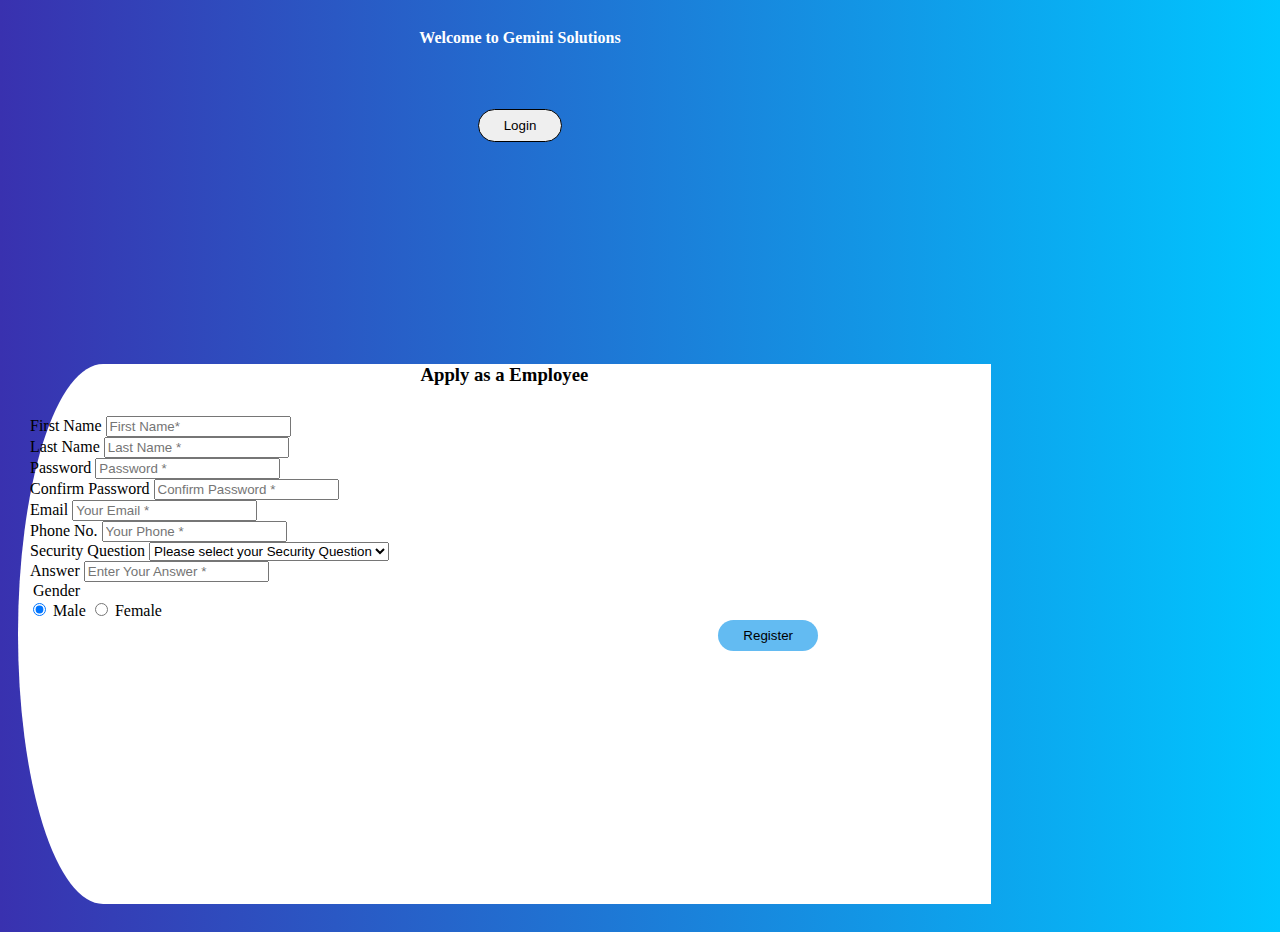
<file: index.html>
<!DOCTYPE html>
<html lang="en">
<head>
    <meta charset="UTF-8">
    <meta http-equiv="X-UA-Compatible" content="IE=edge">
    <meta name="viewport" content="width=device-width, initial-scale=1.0">
    <title>Document</title>
    <link href="https://cdn.jsdelivr.net/npm/bootstrap@5.3.0-alpha3/dist/css/bootstrap.min.css" rel="stylesheet" integrity="sha384-KK94CHFLLe+nY2dmCWGMq91rCGa5gtU4mk92HdvYe+M/SXH301p5ILy+dN9+nJOZ" crossorigin="anonymous">
    <link rel="stylesheet" href="css/style1.css">
</head>
<body>

    <div class="container mt-5 outer">
        <div class="row">

        
        <div class="col-lg-2    side1  my-col">
            <h4>Welcome to Gemini Solutions</h4>
            <button type="button" class="btn btn-light  login">Login</button>
        </div>

        <div class="col-lg-9  side2  my-col">

         
            <div class="col-12">
                <h3>Apply as a Employee</h3>
            </div>
             
                <form action="#" id="my-form">

                    <div class="container input-tags-container">

                    <div class="row">

                        <div class="col-sm-6">
                            <div class="mb-1">
                                <label for="first-name" class="my-label">First Name</label>
                                <input type="text" class="form-control" placeholder="First Name*" aria-label="Username" aria-describedby="basic-addon1"   id="first-name"   name="firstName">
                                <span class="message" id="first-message">
                            
                                </span>
                            </div>

                            <div class="col-xs-2  mb-1">
                                <label for="last-name" class="my-label">Last Name</label>
                                <input type="text" class="form-control" placeholder="Last Name *" aria-label="Username" aria-describedby="basic-addon1"  id="last-name"    name="lastName">
                                <span class="message " id="second-message">
                                   
                                </span>
                            </div>

                            <div class="col-xs-2  mb-1">
                                <label for="original-pw" class="my-label">Password</label>
                                <input type="password" class="form-control" placeholder="Password *" aria-label="Username" aria-describedby="basic-addon1"   id="original-pw" name="originalPassword">
                                <span class="message" id="third-message">
                                    
                                </span>
                            </div>

                            <div class="col-xs-2 mb-1">
                                <label for="confirm-pw" class="my-label">Confirm Password</label>
                                <input type="password" class="form-control" placeholder="Confirm Password *" aria-label="Username" aria-describedby="basic-addon1" autocomplete="off"   id="confirm-pw" name="confirmPassword">
                                <span class="message"  id="fourth-message" >
                                  
                                </span>
                            </div>



                        </div>
                        <div class="col-sm-6">
                            
                            <div class="col-xs-2 mb-1 ">
                                <label for="myemail" class="my-label">Email</label>
                                <input type="email" class="form-control" placeholder="Your Email *" aria-label="Username" aria-describedby="basic-addon1"   id="myemail" name="myEmail">
                                <span class="message" id="fifth-message">
                                 
                                </span>
                            </div>

                            <div class="col-xs-2  mb-1">
                                <label for="my-phone" class="my-label">Phone No.</label>
                                <input type="number" class="form-control" placeholder="Your Phone *" aria-label="Username" aria-describedby="basic-addon1"    id="my-phone" name="myPhone" >
                                <span class="message" id="sixth-message">
                                 
                                </span>
                            </div>

                                
                            <div class="col-xs-2  mb-1">
                                <label for="security-ques" class="my-label">Security Question</label>
                                <select class="form-control" id="security-ques" aria-label="Default select example" name="myQues">
                                    <option selected disabled value="default">Please select your Security Question</option>
                                    <option value="My nickname">My nickname</option>
                                    <option value="My favourite dish">My favourite dish</option>
                                    <option value="My favourite car">My favourite car</option>
                                  </select>
                                  <span class="message" id="seventh-message">

                                </span>
                            </div>
                            
                            <div class="col-xs-2  mb-1">
                                <label for="my-answer" class="my-label">Answer</label>

                                <input type="text" class="form-control" id="my-answer" placeholder="Enter Your Answer *" aria-label="Username" aria-describedby="basic-addon1"autocomplete="off"  name="myAns">
                                <span class="message" id="eighth-message">
                               
                                </span>
                            </div>

                        </div>


                        <div class="row">
                            <div class="col-sm-6">
                                
                                    <label class="form-conrol-label" for="male" id="gender-label">
                                        Gender
                                    </label>
                                    <br>
                                

                                <input class="form-control-input" type="radio" name="gender" id="male" value="male" checked >
                                <label class="form-conrol-label" for="male">
                                    Male
                                </label>
                                 <input class="form-control-input" type="radio" name="gender" id="female" value="female">
                                 <label class="form-conrol-label" for="female">
                                    Female
                                 </label>
                                 
                            </div>
                           
                            
                        </div> 

                        <div class="row">
                            <div class="col-md-11">

                            </div>
                            <div class="col-lg-1 register-div mb-1">
                                
                                    <button type="submit" id="submit-butn" class="register-butn btn btn-primary" >Register</button>
                            </div>
                        </div>
                        
                </div>              
                </form>
            
        </div>
</div>
    </div>


<p id="table-parent">
    
    


</p>



 
    <script src="https://cdn.jsdelivr.net/npm/bootstrap@5.3.0-alpha3/dist/js/bootstrap.bundle.min.js" integrity="sha384-ENjdO4Dr2bkBIFxQpeoTz1HIcje39Wm4jDKdf19U8gI4ddQ3GYNS7NTKfAdVQSZe" crossorigin="anonymous"></script>
    <script src="js/app.js"></script>
</body>
</html>
</file>
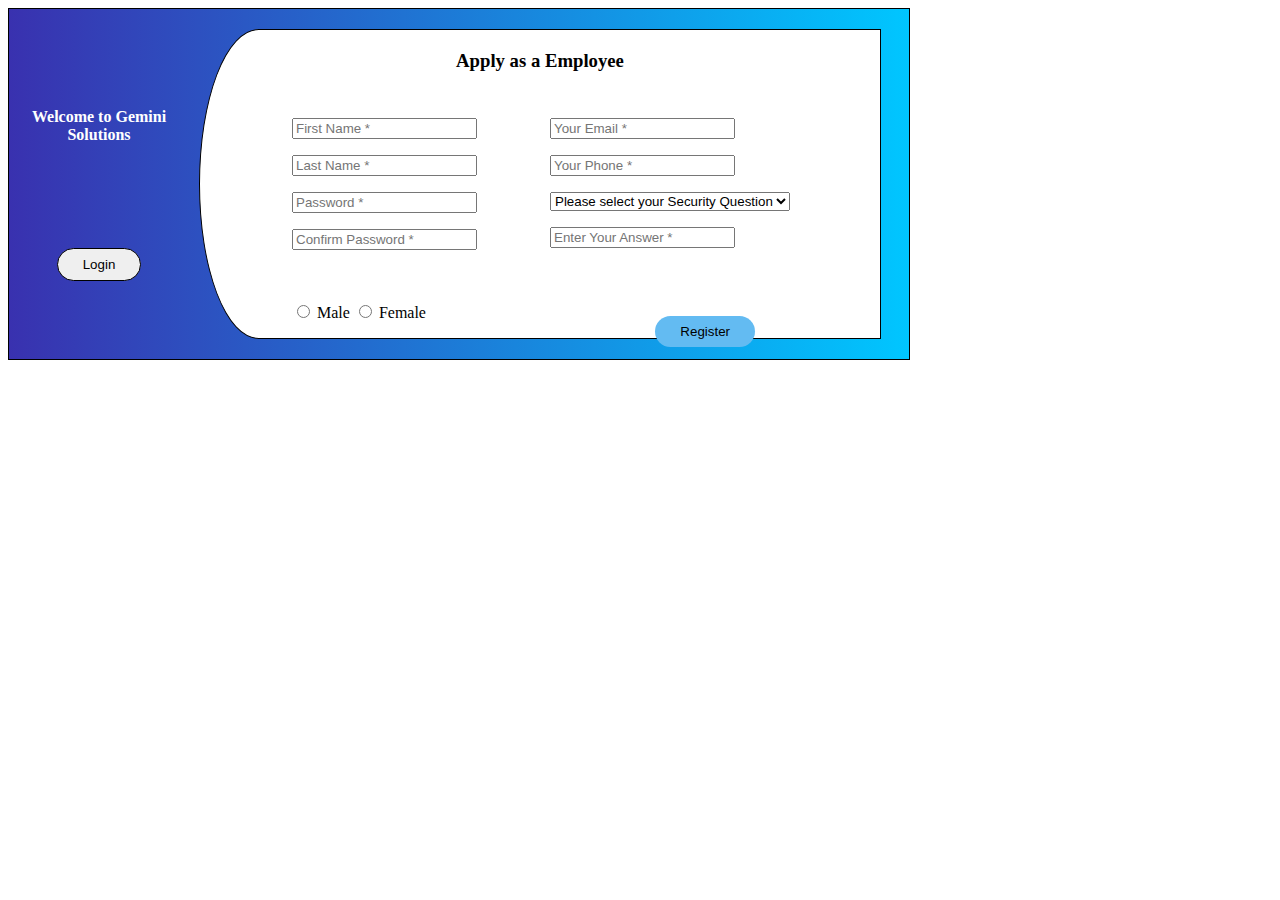
<file: index1.html>
<!DOCTYPE html>
<html lang="en">
<head>
    <meta charset="UTF-8">
    <meta http-equiv="X-UA-Compatible" content="IE=edge">
    <meta name="viewport" content="width=device-width, initial-scale=1.0">
    <title>Document</title>
    <link href="https://cdn.jsdelivr.net/npm/bootstrap@5.3.0-alpha3/dist/css/bootstrap.min.css" rel="stylesheet" integrity="sha384-KK94CHFLLe+nY2dmCWGMq91rCGa5gtU4mk92HdvYe+M/SXH301p5ILy+dN9+nJOZ" crossorigin="anonymous">
    <link rel="stylesheet" href="style1.css">
</head>
<body>

    <div class="container    mt-5 ">
        <div class="side1">
            <h4>Welcome to Gemini Solutions</h4>
            <button type="button" class="btn btn-light  login">Login</button>
        </div>

        <!-- <input type="email" class="form-control" id="exampleFormControlInput1" placeholder="name@example.com">
</div> -->



        <div class="side2">

            <h3 mt-4>Apply as a Employee</h3>
            <div class="form input    mb-5">
                <form action=""  class="my-grid-form"   onsubmit="return myValidations()" >

                    <div class="my-grid1">

                        <p class="inputs">
                    <input type="text" class="form-control" placeholder="First Name *" aria-label="Username" aria-describedby="basic-addon1"  id="first-name" required >
                </p>
                    <p class="inputs">
                    <input type="text" class="form-control" placeholder="Last Name *" aria-label="Username" aria-describedby="basic-addon1" id="last-name"  required >
                </p>

                    <p class="inputs">

                    <input type="password" class="form-control" placeholder="Password *" aria-label="Username" aria-describedby="basic-addon1"  required id="original-pw" >
                </p>
                    <p class="inputs">
                    <input type="password" class="form-control" placeholder="Confirm Password *" aria-label="Username" aria-describedby="basic-addon1" required   id="confirm-pw">
                </p>
                </div>

                <div class="my-grid2">
                    <p class="inputs">
                    <input type="email" class="form-control" placeholder="Your Email *" aria-label="Username" aria-describedby="basic-addon1"  >
                </p>
                    <p class="inputs">
                    <input type="text" class="form-control" placeholder="Your Phone *" aria-label="Username" aria-describedby="basic-addon1"   id="my-phone">
                </p>
                    <p class="inputs">

                    <select class="form-control" aria-label="Default select example" required >
                        <option selected disabled>Please select your Security Question</option>
                        <option value="1">My nickname</option>
                        <option value="2">My favourite dish</option>
                        <option value="3">My favourite car</option>
                      </select>
                    </p>

                      <p class="inputs">
                    <input type="text" class="form-control" placeholder="Enter Your Answer *" aria-label="Username" aria-describedby="basic-addon1" required>
                </p>
                </div>

                <!-- </form> -->

                <p id="my-gender"  >
                    <input class="form-control-input" type="radio" name="gender" id="male" required>
                    <label class="form-conrol-label" for="male">
                     Male
                    </label>
                    <input class="form-control-input" type="radio" name="gender" id="female" required>
                    <label class="form-conrol-label" for="female">
                     Female
                    </label>
                </p>

                <p id="register">
                    <!-- <input type="submit" class="btn btn-primary register-butn" value="Register"> -->
                    <!-- <input type="submit" value="Register"  class="register-butn"> -->
                    <button type="submit"  class="register-butn btn btn-primary" >Register</button>
                </p>
                </form>
            </div>
        </div>




    </div>
    





    


    <script src="https://cdn.jsdelivr.net/npm/bootstrap@5.3.0-alpha3/dist/js/bootstrap.bundle.min.js" integrity="sha384-ENjdO4Dr2bkBIFxQpeoTz1HIcje39Wm4jDKdf19U8gI4ddQ3GYNS7NTKfAdVQSZe" crossorigin="anonymous"></script>
    <script src="app.js"></script>
</body>
</html>
</file>
<file: css/style1.css>
body{
    box-sizing: border-box;
    background-image: linear-gradient(to right, #3931af, #00c6ff);
}

html, body {
    overflow-x: hidden;
  }

  .outer{
    max-width: 80vw;  
  }
.side1{
  
    color: white;
    display: relative;
    text-align: center;
    margin: auto;
    min-height: 35vh;
}
.side2{
    min-height: 60vh;
    max-width: 95%;
   
    background-color: white;
    margin: 20px 10px 20px 10px;
    border-top-left-radius: 14% 80%;
    border-bottom-left-radius: 14% 80%;
}
input,option,select{
  max-width: 90%;
}
.input-tags-container{
  max-width: 800px;
}
h3{
    text-align: center;
    margin:20px 0 30px 0
}

.register-butn{
    padding: 8px 25px 8px 25px;
    border-radius: 19px;
    background-color:#63bbf2;
    border: none;
}
.login{
    color: black;
    border: 1px solid black;
    padding: 8px 25px 8px 25px;
    border-radius: 19px;
    margin-top: 40px;
}

.my-label{
  padding-left: 12px;
  padding-bottom: 2px;
}

#male{
  margin-left: 15px;
}

.register-butn{
float: right;
}

.message{
  font-size: 15px;
  border: 1px solid white;
  margin-left: 12px;
  color: red;
}
#gender-label{
  margin-left: 15px;
}
.error{
  border: 1px solid red;
}


table, th, td {
  border: 1px solid black;
  border-collapse: collapse;
  
}

td,th{
  text-align: center;
}

#my-para{
  margin-top: 20px;
}

.table-properties{
  width: 100%;
  font: 10px;
  border: 1px solid black;
  border-collapse: collapse;
}



#table-parent{
  margin-right: 20px;
}


 @media screen and (max-width:992px) {
   .side1{
    min-height: 30vh;
   }

   @media screen and (max-width:500px){
    .side2{
      border-top-left-radius: 0;
    border-bottom-left-radius: 0;
    }
    .table-properties{
      font: 8px;
    }
   
   }
    
}
</file>
<file: style1.css>
body{
    box-sizing: border-box;
}

.container{
    border: 1px solid black;
    background-image: linear-gradient(to right, #3931af, #00c6ff);
    display: grid;
    grid-template-columns: 20% 78%;
    max-width: 900px;
}

.side1{
   
    color: white;
    display: relative;
    text-align: center;
    margin: auto;
}
.side2{
    border: 1px solid black;
    background-color: white;
    margin: 20px 10px 20px 10px;
    border-top-left-radius: 14% 80%;
    border-bottom-left-radius: 14% 80%;


}

.my-grid-form{
    display: grid;
    grid-template-columns:  35% 35%;
    justify-content: center;
    gap: 20px;
}
.inputs{
    max-width: 300px;
    /* max-width: 20vw; */
}



h3{
    text-align: center;
    margin:20px 0 30px 0
}
#my-gender{
    width: 70%;
    /* margin-left: 91px; */
}
#register
{
    position: relative;
}
.register-butn{
    position: absolute;
    right: 33px;
    bottom: -25px;
    padding: 8px 25px 8px 25px;
    border-radius: 19px;
    background-color:#63bbf2;
    border: none;
}
.login{
    color: black;
    border: 1px solid black;
    padding: 8px 25px 8px 25px;
    border-radius: 19px;
}
h4{
    margin-bottom:104px;
}

@media screen and (max-width:924px) {
    .container{
        display: block;
        margin: 10px 30px 0 10px;
        
    }
    .side1{
       
        text-align: center;
    }
  h4{
    font-size: 30px;
    margin: 10px 30% 40px 30%;
  }
  .login{
    margin-bottom: 40px;
  }
    
}
@media screen and (max-width:640px) {
    /* .container{
        display: block;
        margin: 10px 30px 0 10px;
        
    } */
    .side1{
       
        text-align: center;
    }
  /* h4{
    font-size: 30px;
    margin: 10px 30% 40px 30%;
  }
  .login{
    margin-bottom: 40px;
  } */

  .my-grid-form{
    display: block;
    text-align: center;
    
  }
  .inputs{
    width: 100%;
    margin:auto;
    margin-bottom: 10px;
  }


}
</file>
